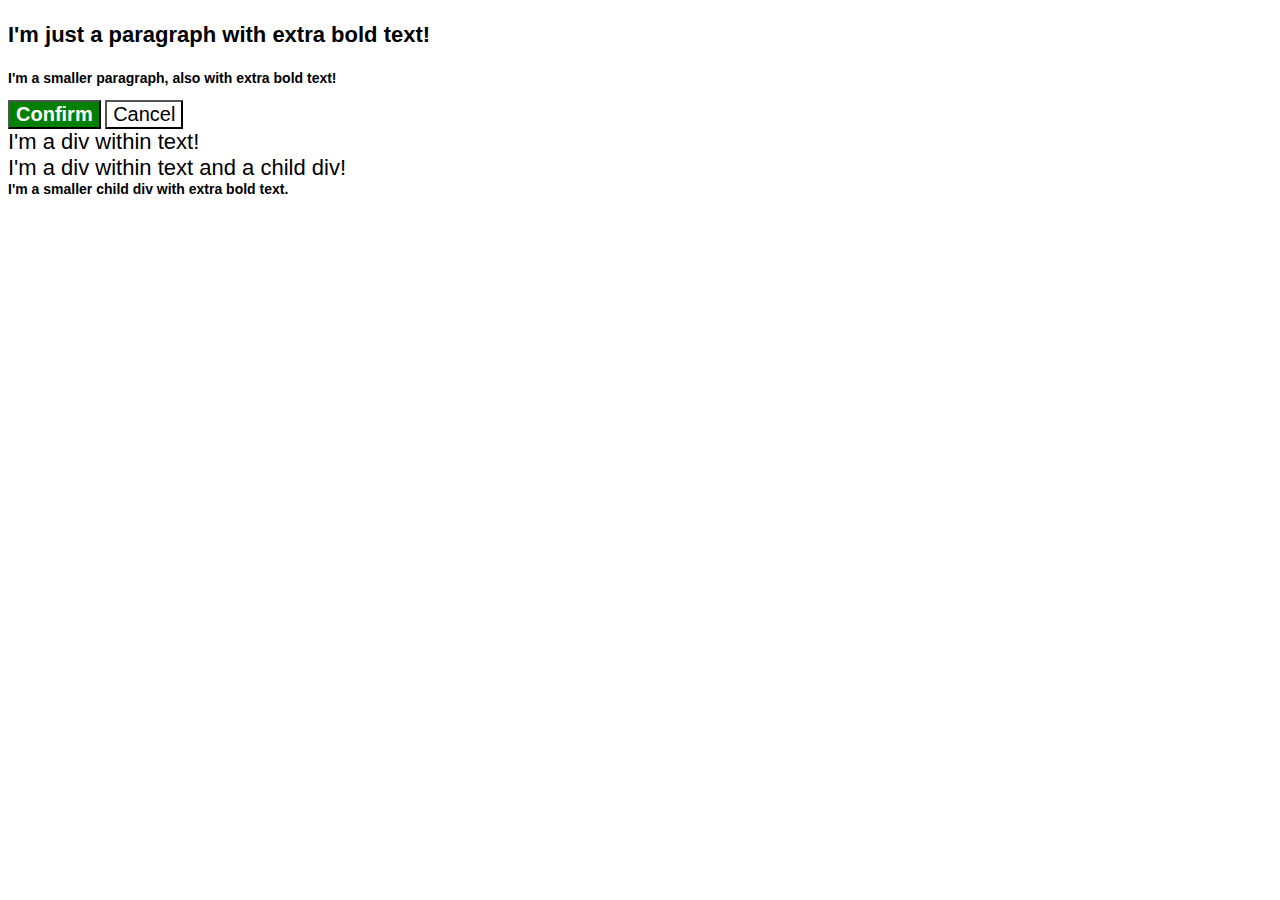
<file: foundations/cascade/01-cascade-fix/index.html>
<!DOCTYPE html>
<html lang="en">
  <head>
    <meta charset="UTF-8">
    <meta http-equiv="X-UA-Compatible" content="IE=edge">
    <meta name="viewport" content="width=device-width, initial-scale=1.0">
    <title>Fix the Cascade</title>
    <link rel="stylesheet" href="style.css">
  </head>
  <body>
    <p class="para">I'm just a paragraph with extra bold text!</p>
    <p class="para small-para">I'm a smaller paragraph, also with extra bold text!</p>

    <button id="confirm-button" class="button confirm">Confirm</button>
    <button id="cancel-button" class="button cancel">Cancel</button>

    <div class="text">I'm a div within text!</div>
    <div class="text">I'm a div within text and a child div!
      <div class="text child">I'm a smaller child div with extra bold text.</div>
    </div>
  </body>
</html>
</file>
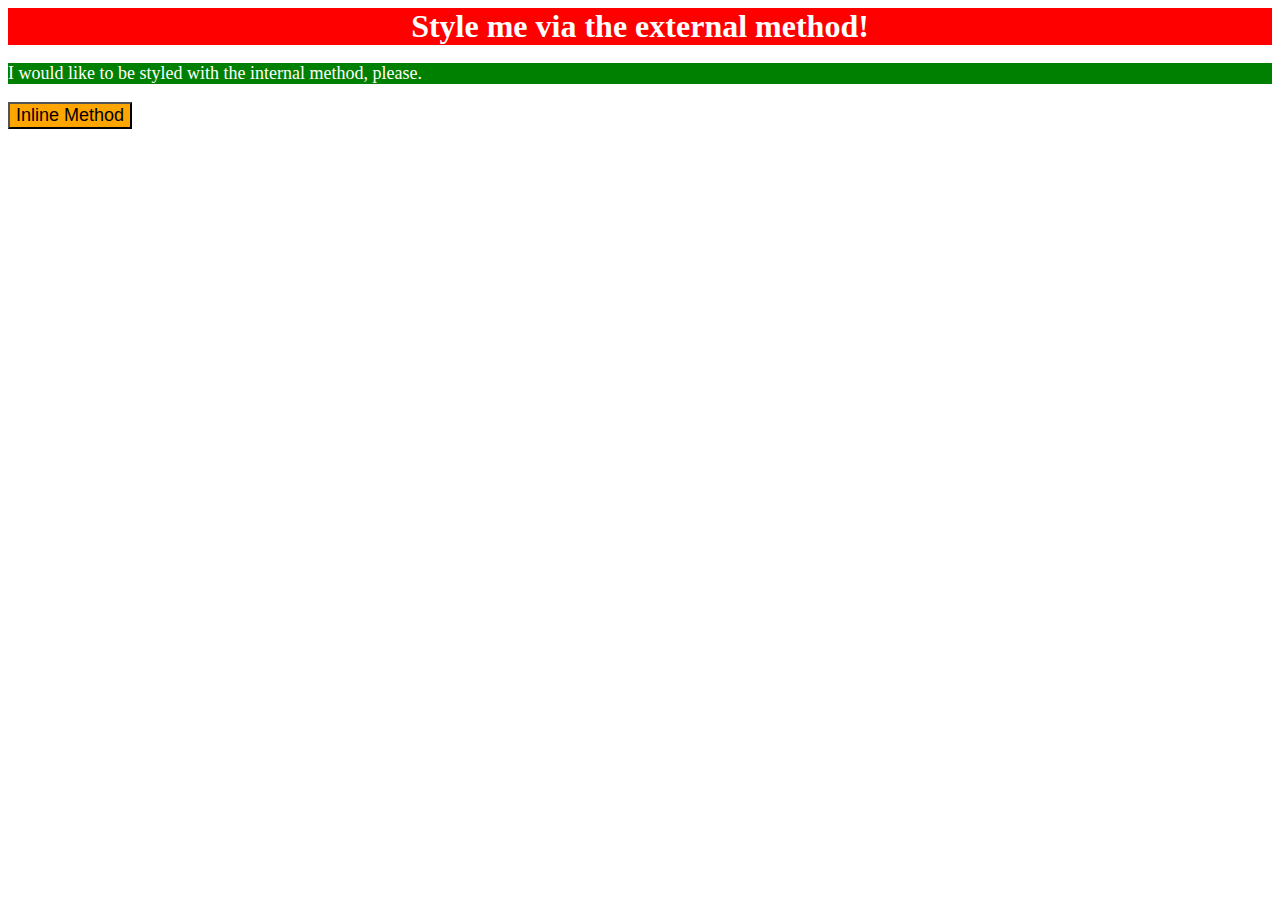
<file: foundations/intro-to-css/01-css-methods/index.html>
<!DOCTYPE html>
<html lang="en">
  <head>
    <meta charset="UTF-8">
    <meta http-equiv="X-UA-Compatible" content="IE=edge">
    <meta name="viewport" content="width=device-width, initial-scale=1.0">
    <title>Methods for Adding CSS</title>
    <link rel="stylesheet" href="styles.css">

    <style>
      p {
        background-color: green;
        color: white;
        font-size: 18px;
      }
    </style>

  </head>
  <body>
    <div>Style me via the external method!</div>
    <p>I would like to be styled with the internal method, please.</p>
    <button style="background-color: orange; font-size: 18px;">Inline Method</button>
  </body>
</html>
</file>
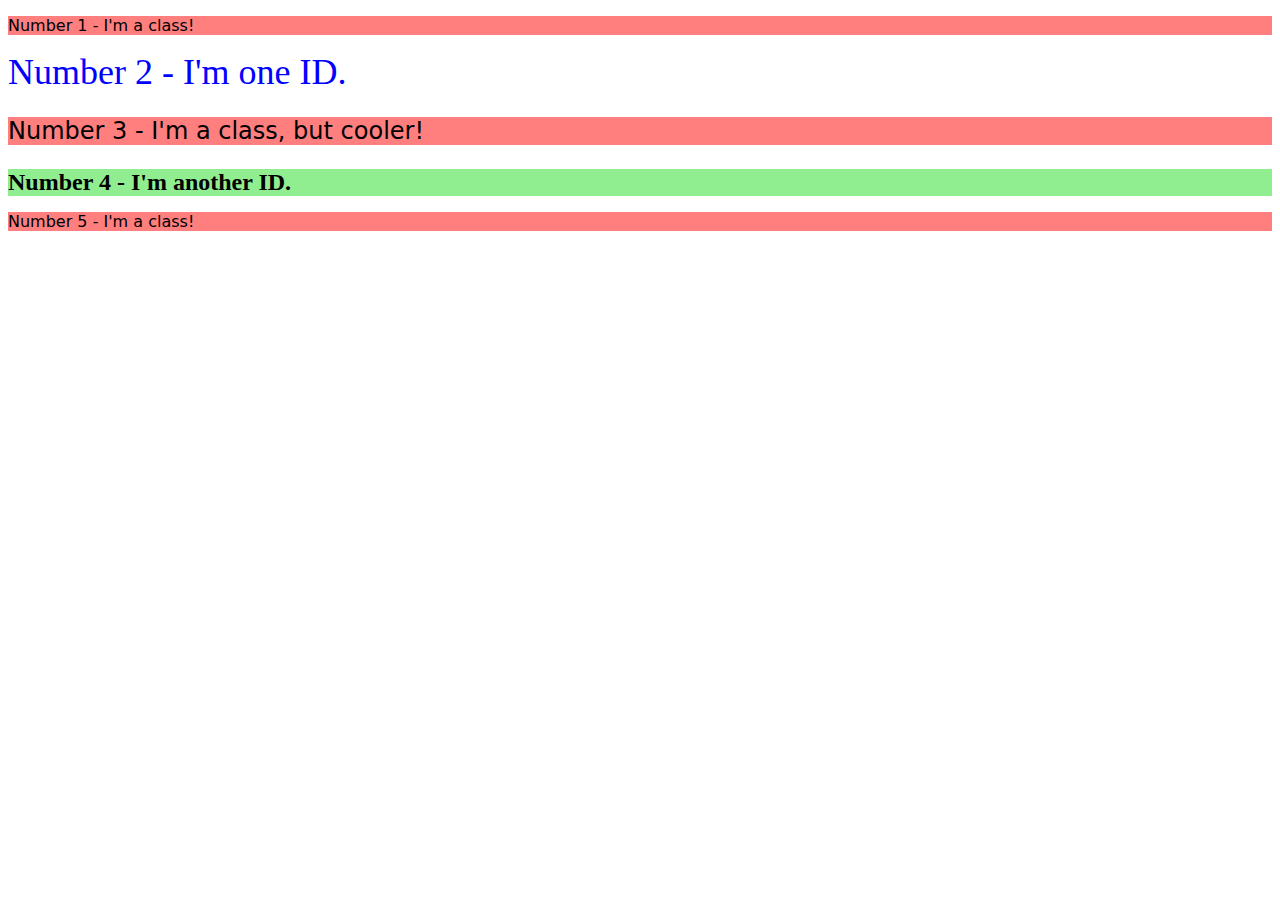
<file: foundations/intro-to-css/02-class-id-selectors/index.html>
<!DOCTYPE html>
<html lang="en">
  <head>
    <meta charset="UTF-8">
    <meta http-equiv="X-UA-Compatible" content="IE=edge">
    <meta name="viewport" content="width=device-width, initial-scale=1.0">
    <title>Class and ID Selectors</title>
    <link rel="stylesheet" href="style.css">
  </head>
  <body>
    <p>Number 1 - I'm a class!</p>
    <div class="second_element">Number 2 - I'm one ID.</div>
    <p class="third_element">Number 3 - I'm a class, but cooler!</p>
    <div class="fourth_element">Number 4 - I'm another ID.</div>
    <p>Number 5 - I'm a class!</p>
  </body>
</html>
</file>
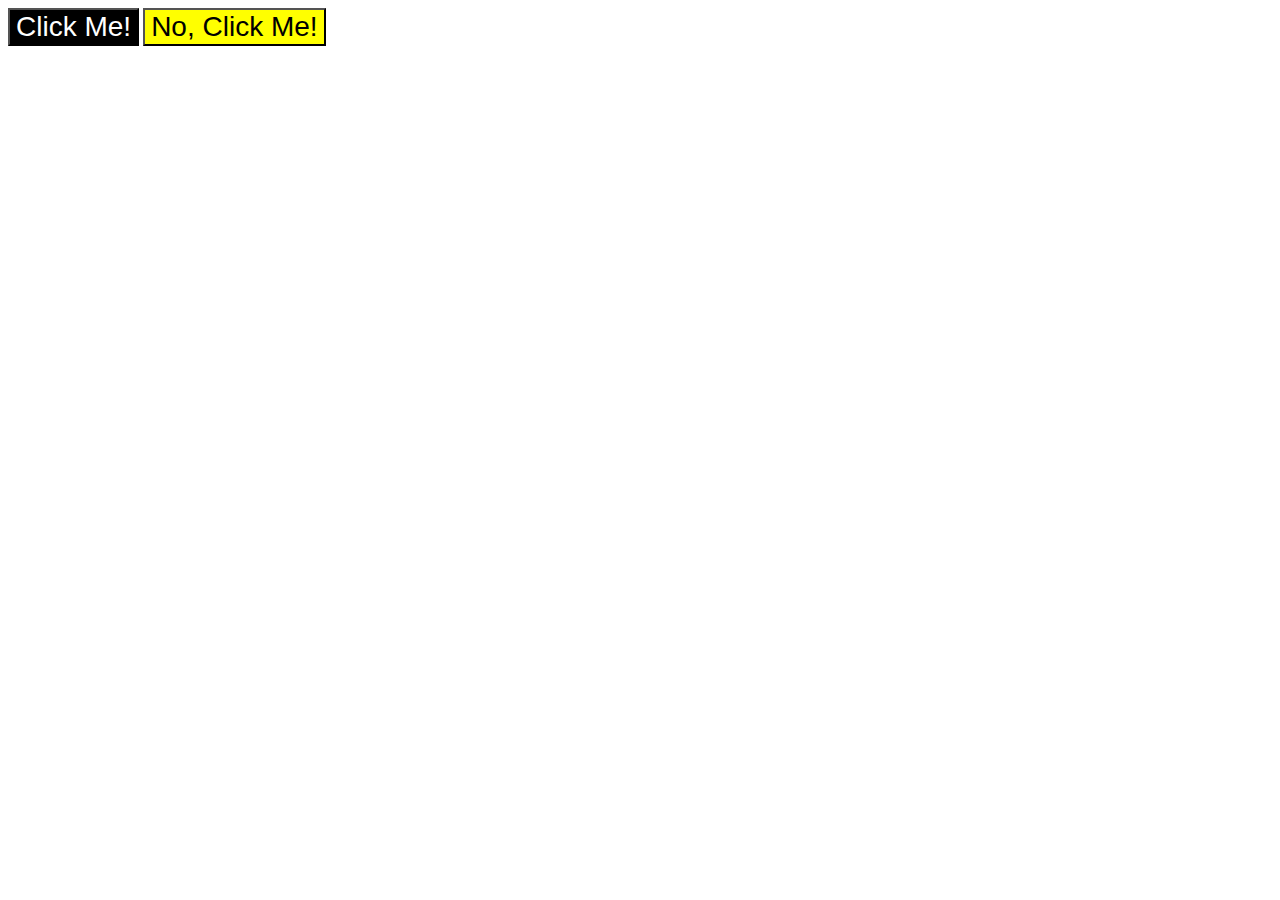
<file: foundations/intro-to-css/03-grouping-selectors/index.html>
<!DOCTYPE html>
<html lang="en">
  <head>
    <meta charset="UTF-8">
    <meta http-equiv="X-UA-Compatible" content="IE=edge">
    <meta name="viewport" content="width=device-width, initial-scale=1.0">
    <title>Grouping Selectors</title>
    <link rel="stylesheet" href="style.css">
  </head>
  <body>
    <button class="first_elem">Click Me!</button>
    <button class="second_elem">No, Click Me!</button>
  </body>
</html>
</file>
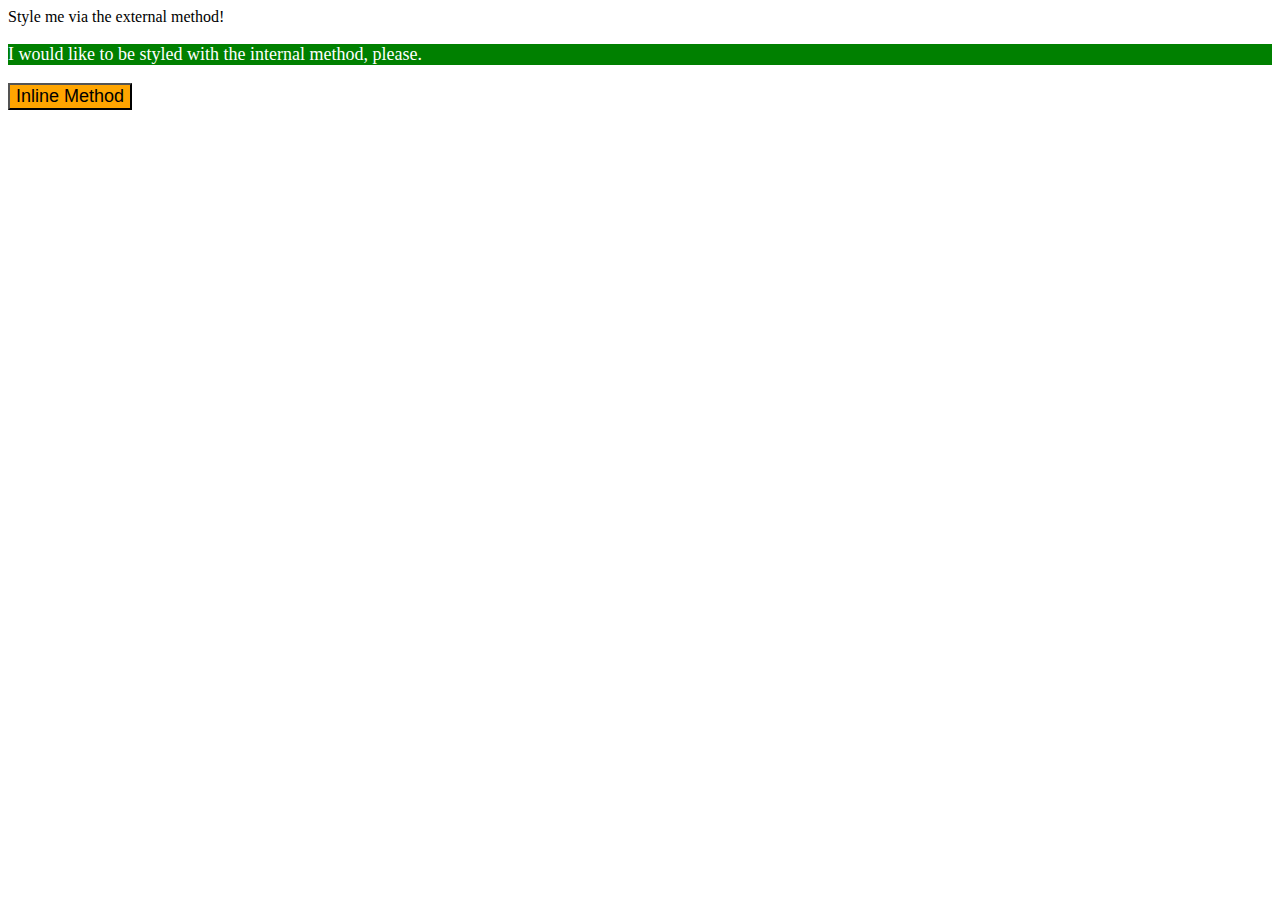
<file: foundations/intro-to-css/01-css-methods/solution/solution.html>
<!DOCTYPE html>
<html lang="en">
  <head>
    <meta charset="UTF-8">
    <meta http-equiv="X-UA-Compatible" content="IE=edge">
    <meta name="viewport" content="width=device-width, initial-scale=1.0">
    <title>Methods for Adding CSS</title>
    

    <style>
      p {
        background-color: green;
        color: white;
        font-size: 18px;
      }
    </style>
  </head>
  <body>
    <div>Style me via the external method!</div>
    <p>I would like to be styled with the internal method, please.</p>
    <button style="background-color: orange; font-size: 18px;">Inline Method</button>
  </body>
</html>
</file>
<file: foundations/cascade/01-cascade-fix/style.css>
body {
  font-family: Arial, Helvetica, sans-serif;
}

.para,
.small-para {
  color: hsl(0, 0%, 0%);
  font-weight: 800;
}

.para {
  font-size: 22px;
}

.small-para {
  font-size: 14px;
  font-weight: 800;
}

.button {
  background-color: rgb(255, 255, 255);
  color: rgb(0, 0, 0);
  font-size: 20px;
}

.confirm {
  background: green;
  color: white;
  font-weight: bold;
} 

div.text {
  color: rgb(0, 0, 0);
  font-size: 22px;
  font-weight: 100;
}

div.child {
  color: rgb(0, 0, 0);
  font-weight: 800;
  font-size: 14px;
}
</file>
<file: foundations/intro-to-css/01-css-methods/styles.css>
div {
    background-color: red;
    color: white;
    font-size: 32px;
    text-align: center;
    font-weight: bold;
}
</file>
<file: foundations/intro-to-css/02-class-id-selectors/style.css>
p {
    background-color: #ff7f7f;
    font-family: Verdana, "DejaVu Sans", sans-serif;
}

.second_element {
    color: blue;
    font-size: 36px;
}

.third_element,
.fourth_element {
    font-size: 24px;
}

.fourth_element {
    background-color: #90ee90;
    font-weight: bold;
}
</file>
<file: foundations/intro-to-css/03-grouping-selectors/style.css>
button {
    font-size: 28px;
    font-family: Helvetica, "Times New Roman", sans-serif;
}

.first_elem {
    background-color: black;
    color: white;
}

.second_elem {
    background-color: yellow;
}
</file>
